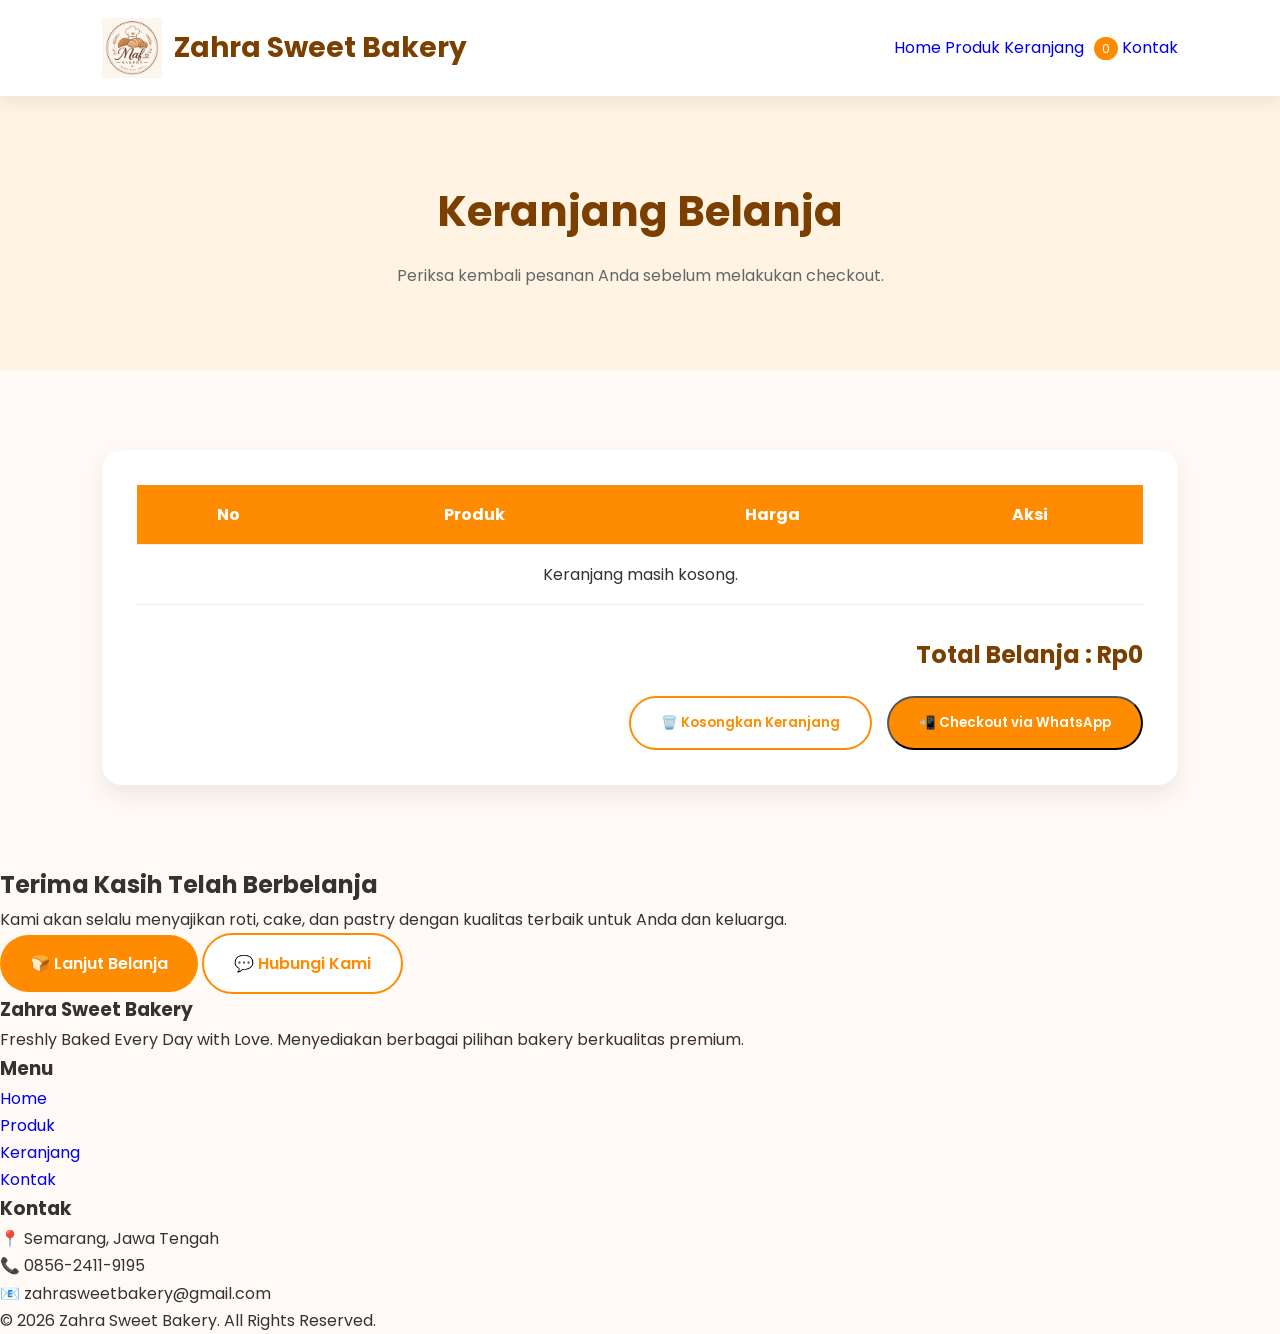
<file: keranjang.html>
<!DOCTYPE html>
<html lang="id">

<head>

<meta charset="UTF-8">

<meta name="viewport" content="width=device-width, initial-scale=1.0">
 
<title>Keranjang | Zahra Sweet Bakery</title>

<link rel="stylesheet" href="style.css">

<link href="https://fonts.googleapis.com/css2?family=Poppins:wght@300;400;500;600;700&display=swap" rel="stylesheet">

</head>

<body>

<!-- ================= HEADER ================= -->

<header class="header">

<div class="logo">

<img src="assets/logo.png" alt="Logo">

<h2>Zahra Sweet Bakery</h2>

</div>

<nav>

<a href="index.html">Home</a>

<a href="produk.html">Produk</a>

<a href="keranjang.html" class="active">
Keranjang
<span id="cart-count">0</span>
</a>

<a href="kontak.html">Kontak</a>

</nav>

</header>

<!-- ================= JUDUL ================= -->

<section class="page-banner">

<h1>Keranjang Belanja</h1>

<p>

Periksa kembali pesanan Anda sebelum melakukan checkout.

</p>

</section>

<!-- ================= KERANJANG ================= -->

<section class="cart-section">

<div class="cart-container">

<table class="cart-table">

<thead>

<tr>

<th>No</th>

<th>Produk</th>

<th>Harga</th>

<th>Aksi</th>

</tr>

</thead>

<tbody id="cart-body">

</tbody>

</table>

        </table>

        <!-- ================= TOTAL ================= -->

        <div class="cart-summary">

            <h2>
                Total Belanja :
                <span id="totalHarga">Rp0</span>
            </h2>

            <div class="cart-button">

                <button
                    class="btn-secondary"
                    onclick="kosongkanKeranjang()">

                    🗑️ Kosongkan Keranjang

                </button>

                <button
                    class="btn-primary"
                    onclick="checkoutWA()">

                    📲 Checkout via WhatsApp

                </button>

            </div>

        </div>

    </div>

</section>

<!-- ================= CTA ================= -->

<section class="cta">

    <h2>Terima Kasih Telah Berbelanja</h2>

    <p>

        Kami akan selalu menyajikan roti, cake, dan pastry
        dengan kualitas terbaik untuk Anda dan keluarga.

    </p>

    <div class="cta-button">

        <a href="produk.html" class="btn-primary">

            🍞 Lanjut Belanja

        </a>

        <a
            href="https://wa.me/6281234567890"
            target="_blank"
            class="btn-secondary">

            💬 Hubungi Kami

        </a>

    </div>

</section>

<!-- ================= FOOTER ================= -->

<footer class="footer">

    <div class="footer-container">

        <div class="footer-about">

            <h3>Zahra Sweet Bakery</h3>

            <p>

                Freshly Baked Every Day with Love.
                Menyediakan berbagai pilihan bakery
                berkualitas premium.

            </p>

        </div>

        <div class="footer-menu">

            <h3>Menu</h3>

            <ul>

                <li><a href="index.html">Home</a></li>

                <li><a href="produk.html">Produk</a></li>

                <li><a href="keranjang.html">Keranjang</a></li>

                <li><a href="kontak.html">Kontak</a></li>

            </ul>

        </div>

        <div class="footer-contact">

            <h3>Kontak</h3>

            <p>📍 Semarang, Jawa Tengah</p>

            <p>📞 0856-2411-9195</p>

            <p>📧 zahrasweetbakery@gmail.com</p>

        </div>

    </div>

    <div class="footer-bottom">

        <p>

            © 2026 Zahra Sweet Bakery.
            All Rights Reserved.

        </p>

    </div>

</footer>

<script src="script.js"></script>

</body>

</html>
</file>
<file: style.css>
/* =====================================
   ZAHRA SWEET BAKERY
   STYLE.CSS
===================================== */

/* ==========================
   RESET
========================== */

*{
    margin:0;
    padding:0;  
    box-sizing:border-box;
    scroll-behavior:smooth;  
    font-family:'Poppins',sans-serif;
}

body{
    background:#fffaf5;
    color:#333;
    line-height:1.7;
}

img{
    max-width:100%;
    display:block;
}

a{
    text-decoration:none;
}

ul{
    list-style:none;
}

/* ==========================
   HEADER
========================== */

.header{
    width:100%;
    padding:18px 8%;
    display:flex;
    justify-content:space-between;
    align-items:center;
    background:#ffffff;
    box-shadow:0 5px 18px rgba(0,0,0,.08);
    position:sticky;
    top:0;
    left:0;
    z-index:1000;
}

.logo{
    display:flex;
    align-items:center;
    gap:12px;
}

.logo img{
    width:60px;
}

.logo h2{
    color:#7b3f00;
    font-size:28px;
}

/* ==========================
   NAVBAR
========================== */

.navbar{
    display:flex;
    align-items:center;
    gap:28px;
}

.navbar a{
    color:#444;
    font-weight:500;
    transition:.3s;
    position:relative;
}

.navbar a:hover,
.navbar a.active{
    color:#ff8c00;
}

.navbar a::after{
    content:"";
    position:absolute;
    width:0;
    height:2px;
    left:0;
    bottom:-6px;
    background:#ff8c00;
    transition:.3s;
}

.navbar a:hover::after,
.navbar a.active::after{
    width:100%;
}

/* Badge Keranjang */

#cart-count{
    background:#ff8c00;
    color:#fff;
    padding:3px 8px;
    border-radius:50px;
    font-size:12px;
    margin-left:6px;
}

/* ==========================
   HERO
========================== */

.hero{
    min-height:90vh;
    display:grid;
    grid-template-columns:1fr 1fr;
    align-items:center;
    gap:60px;
    padding:80px 8%;
}

.hero-text h1{
    font-size:58px;
    color:#7b3f00;
    line-height:1.2;
    margin-bottom:20px;
}

.hero-text p{
    color:#666;
    margin-bottom:30px;
    font-size:17px;
}

.tagline{
    display:inline-block;
    background:#ffe9d0;
    color:#ff8c00;
    padding:8px 18px;
    border-radius:40px;
    margin-bottom:18px;
    font-weight:600;
}

.hero-image{
    text-align:center;
}

.hero-image img{
    width:100%;
    max-width:520px;
    margin:auto;
    animation:float 4s ease-in-out infinite;
}

/* ==========================
   BUTTON
========================== */

.hero-button{
    display:flex;
    gap:18px;
    flex-wrap:wrap;
}

.btn-primary,
.btn-secondary{
    display:inline-flex;
    align-items:center;
    gap:10px;
    padding:15px 30px;
    border-radius:50px;
    font-weight:600;
    transition:.35s;
}

.btn-primary{
    background:#ff8c00;
    color:#fff;
}

.btn-primary:hover{
    background:#e67800;
    transform:translateY(-4px);
}

.btn-secondary{
    border:2px solid #ff8c00;
    color:#ff8c00;
    background:#fff;
}

.btn-secondary:hover{
    background:#ff8c00;
    color:#fff;
    transform:translateY(-4px);
}

/* ==========================
   STATISTIK
========================== */

.stats{
    display:grid;
    grid-template-columns:repeat(4,1fr);
    gap:25px;
    padding:60px 8%;
}

.stat-box{
    background:#fff;
    text-align:center;
    padding:30px;
    border-radius:20px;
    box-shadow:0 10px 25px rgba(0,0,0,.08);
    transition:.35s;
}

.stat-box:hover{
    transform:translateY(-8px);
}

.stat-box h2{
    color:#ff8c00;
    font-size:40px;
}

.stat-box p{
    color:#666;
    margin-top:8px;
}

/* ==========================
   ANIMASI
========================== */

@keyframes float{

    0%{
        transform:translateY(0);
    }

    50%{
        transform:translateY(-15px);
    }

    100%{
        transform:translateY(0);
    }
   /* ==========================
   ABOUT
========================== */

.about{
    display:grid;
    grid-template-columns:1fr 1fr;
    gap:60px;
    align-items:center;
    padding:90px 8%;
    background:#ffffff;
}

.about-image img{
    width:100%;
    max-width:520px;
    margin:auto;
    border-radius:20px;
    box-shadow:0 15px 35px rgba(0,0,0,.12);
}

.about-content h2{
    font-size:42px;
    color:#7b3f00;
    margin:15px 0 20px;
}

.about-content p{
    color:#666;
    margin-bottom:25px;
    line-height:1.8;
}

.section-subtitle{
    display:inline-block;
    color:#ff8c00;
    background:#fff3e3;
    padding:8px 18px;
    border-radius:30px;
    font-weight:600;
}

.about-list{
    display:flex;
    flex-direction:column;
    gap:18px;
}

.about-item{
    display:flex;
    align-items:center;
    gap:15px;
}

.about-item i{
    width:35px;
    height:35px;
    border-radius:50%;
    background:#ff8c00;
    color:#fff;
    display:flex;
    justify-content:center;
    align-items:center;
}

/* ==========================
   PRODUK UNGGULAN
========================== */

.featured-products{
    padding:90px 8%;
    background:#fffaf5;
}

.section-title{
    text-align:center;
    margin-bottom:60px;
}

.section-title span{
    color:#ff8c00;
    font-weight:600;
}

.section-title h2{
    font-size:42px;
    color:#7b3f00;
    margin:12px 0;
}

.section-title p{
    color:#666;
    max-width:650px;
    margin:auto;
}

/* ==========================
   GRID PRODUK
========================== */

.produk-container{
    display:grid;
    grid-template-columns:repeat(auto-fit,minmax(260px,1fr));
    gap:30px;
}

/* ==========================
   CARD PRODUK
========================== */

.card{
    background:#fff;
    border-radius:22px;
    overflow:hidden;
    box-shadow:0 10px 30px rgba(0,0,0,.08);
    transition:.35s;
    position:relative;
    text-align:center;
    padding:20px;
}

.card:hover{
    transform:translateY(-10px);
    box-shadow:0 20px 40px rgba(0,0,0,.15);
}

.card img{
    width:100%;
    height:220px;
    object-fit:cover;
    border-radius:15px;
    margin-bottom:18px;
}

.card h3{
    color:#7b3f00;
    margin-bottom:10px;
}

.card p{
    color:#666;
    font-size:15px;
    min-height:50px;
}

.card h4{
    color:#ff8c00;
    font-size:22px;
    margin:18px 0;
}

/* ==========================
   BADGE
========================== */

.badge{
    position:absolute;
    top:15px;
    left:15px;
    background:#ff4d4d;
    color:#fff;
    padding:7px 15px;
    border-radius:25px;
    font-size:13px;
    font-weight:600;
}

.badge.promo{
    background:#28a745;
}

/* ==========================
   RATING
========================== */

.rating{
    margin-top:12px;
    font-size:18px;
    color:#ffc107;
}

/* ==========================
   BUTTON PRODUK
========================== */

.card button{
    width:100%;
    padding:14px;
    border:none;
    border-radius:12px;
    background:#ff8c00;
    color:#fff;
    font-size:15px;
    font-weight:600;
    cursor:pointer;
    transition:.3s;
}

.card button:hover{
    background:#7b3f00;
}

.card button i{
    margin-right:8px;
}

/* ==========================
   TOMBOL LIHAT SEMUA
========================== */

.produk-button{
    margin-top:50px;
    text-align:center;
}

.produk-button .btn-primary{
    display:inline-flex;
    align-items:center;
    gap:10px;
}
/* ==========================
   KEUNGGULAN
========================== */

.keunggulan{
    padding:90px 8%;
    background:#ffffff;
}

.fitur{
    display:grid;
    grid-template-columns:repeat(auto-fit,minmax(250px,1fr));
    gap:30px;
    margin-top:50px;
}

.fitur-item{
    background:#fffaf5;
    padding:35px 25px;
    border-radius:20px;
    text-align:center;
    transition:.35s;
    box-shadow:0 8px 20px rgba(0,0,0,.08);
}

.fitur-item:hover{
    transform:translateY(-10px);
}

.fitur-item i{
    font-size:42px;
    color:#ff8c00;
    margin-bottom:18px;
}

.fitur-item h3{
    color:#7b3f00;
    margin-bottom:12px;
}

.fitur-item p{
    color:#666;
}

/* ==========================
   TESTIMONI
========================== */

.testimoni{
    padding:90px 8%;
    background:#fff7ef;
}

.testimoni-container{
    display:grid;
    grid-template-columns:repeat(auto-fit,minmax(300px,1fr));
    gap:30px;
}

.testi-card{
    background:#fff;
    padding:30px;
    border-radius:20px;
    box-shadow:0 10px 25px rgba(0,0,0,.08);
    transition:.35s;
}

.testi-card:hover{
    transform:translateY(-8px);
}

.stars{
    color:#ffc107;
    font-size:22px;
    margin-bottom:15px;
}

.testi-card p{
    color:#666;
    margin-bottom:20px;
    line-height:1.8;
}

.testi-card h4{
    color:#7b3f00;
}

/* ==========================
   CTA
========================== */

.cta{
    padding:90px 8%;
    text-align:center;
    background:linear-gradient(135deg,#ffb347,#ff8c00);
    color:#fff;
}

.cta h2{
    font-size:42px;
    margin-bottom:20px;
}

.cta p{
    max-width:700px;
    margin:0 auto 35px;
    line-height:1.8;
}

.cta-button{
    display:flex;
    justify-content:center;
    gap:20px;
    flex-wrap:wrap;
}

.cta .btn-primary{
    background:#7b3f00;
}

.cta .btn-primary:hover{
    background:#5f2f00;
}

.cta .btn-secondary{
    background:#fff;
    color:#ff8c00;
    border:none;
}

.cta .btn-secondary:hover{
    background:#f5f5f5;
}

/* ==========================
   FOOTER
========================== */

.footer{
    background:#4e2a00;
    color:#fff;
    padding-top:60px;
}

.footer-container{
    width:84%;
    margin:auto;
    display:grid;
    grid-template-columns:repeat(auto-fit,minmax(250px,1fr));
    gap:40px;
    padding-bottom:40px;
}

.footer h3{
    margin-bottom:18px;
}

.footer p,
.footer li{
    color:#e5e5e5;
    line-height:1.9;
}

.footer ul{
    padding:0;
}

.footer ul li{
    margin-bottom:10px;
}

.footer ul li a{
    color:#e5e5e5;
    transition:.3s;
}

.footer ul li a:hover{
    color:#ffb347;
}

.footer-contact i{
    color:#ffb347;
    margin-right:10px;
}

.footer-bottom{
    border-top:1px solid rgba(255,255,255,.15);
    text-align:center;
    padding:20px;
    margin-top:10px;
}

/* ==========================
   RESPONSIVE
========================== */

@media(max-width:992px){

    .hero,
    .about{
        grid-template-columns:1fr;
        text-align:center;
    }

    .hero-image{
        order:-1;
    }

    .hero-text h1{
        font-size:46px;
    }

    .hero-button{
        justify-content:center;
    }

    .stats{
        grid-template-columns:repeat(2,1fr);
    }

}

@media(max-width:768px){

    .header{
        flex-direction:column;
        gap:18px;
        padding:20px;
    }

    .navbar{
        flex-wrap:wrap;
        justify-content:center;
        gap:18px;
    }

    .hero{
        padding:60px 5%;
    }

    .hero-text h1{
        font-size:36px;
    }

    .section-title h2,
    .about-content h2,
    .cta h2{
        font-size:32px;
    }

    .stats{
        grid-template-columns:1fr;
    }

    .fitur,
    .produk-container,
    .testimoni-container{
        grid-template-columns:1fr;
    }

}

@media(max-width:480px){

    .logo h2{
        font-size:22px;
    }

    .hero-text h1{
        font-size:30px;
    }

    .btn-primary,
    .btn-secondary{
        width:100%;
        justify-content:center;
    }

    .card{
        padding:18px;
    }

    .footer-container{
        width:90%;
    }

}

/* ==========================
   SCROLLBAR
========================== */

::-webkit-scrollbar{
    width:10px;
}

::-webkit-scrollbar-track{
    background:#f3f3f3;
}

::-webkit-scrollbar-thumb{
    background:#ff8c00;
    border-radius:20px;
}

::-webkit-scrollbar-thumb:hover{
    background:#7b3f00;
}

}
/* ==========================
   CART
========================== */

.page-banner{
    padding:80px 8%;
    text-align:center;
    background:#fff3e3;
}

.page-banner h1{
    font-size:42px;
    color:#7b3f00;
    margin-bottom:15px;
}

.page-banner p{
    color:#666;
}

.cart-section{
    padding:80px 8%;
}

.cart-container{
    background:#fff;
    padding:35px;
    border-radius:20px;
    box-shadow:0 10px 25px rgba(0,0,0,.08);
}

.cart-table{
    width:100%;
    border-collapse:collapse;
}

.cart-table th,
.cart-table td{
    padding:16px;
    text-align:center;
    border-bottom:1px solid #eee;
}

.cart-table th{
    background:#ff8c00;
    color:#fff;
}

.cart-table button{
    background:#dc3545;
    color:#fff;
    border:none;
    padding:8px 14px;
    border-radius:8px;
    cursor:pointer;
}

.cart-table button:hover{
    background:#b02a37;
}

.cart-summary{
    margin-top:30px;
    text-align:right;
}

.cart-summary h2{
    color:#7b3f00;
    margin-bottom:20px;
}

.cart-button{
    display:flex;
    justify-content:flex-end;
    gap:15px;
    flex-wrap:wrap;
}

@media(max-width:768px){

    .cart-table{
        display:block;
        overflow-x:auto;
    }

    .cart-summary{
        text-align:center;
    }

    .cart-button{
        justify-content:center;
    }

}
</file>
